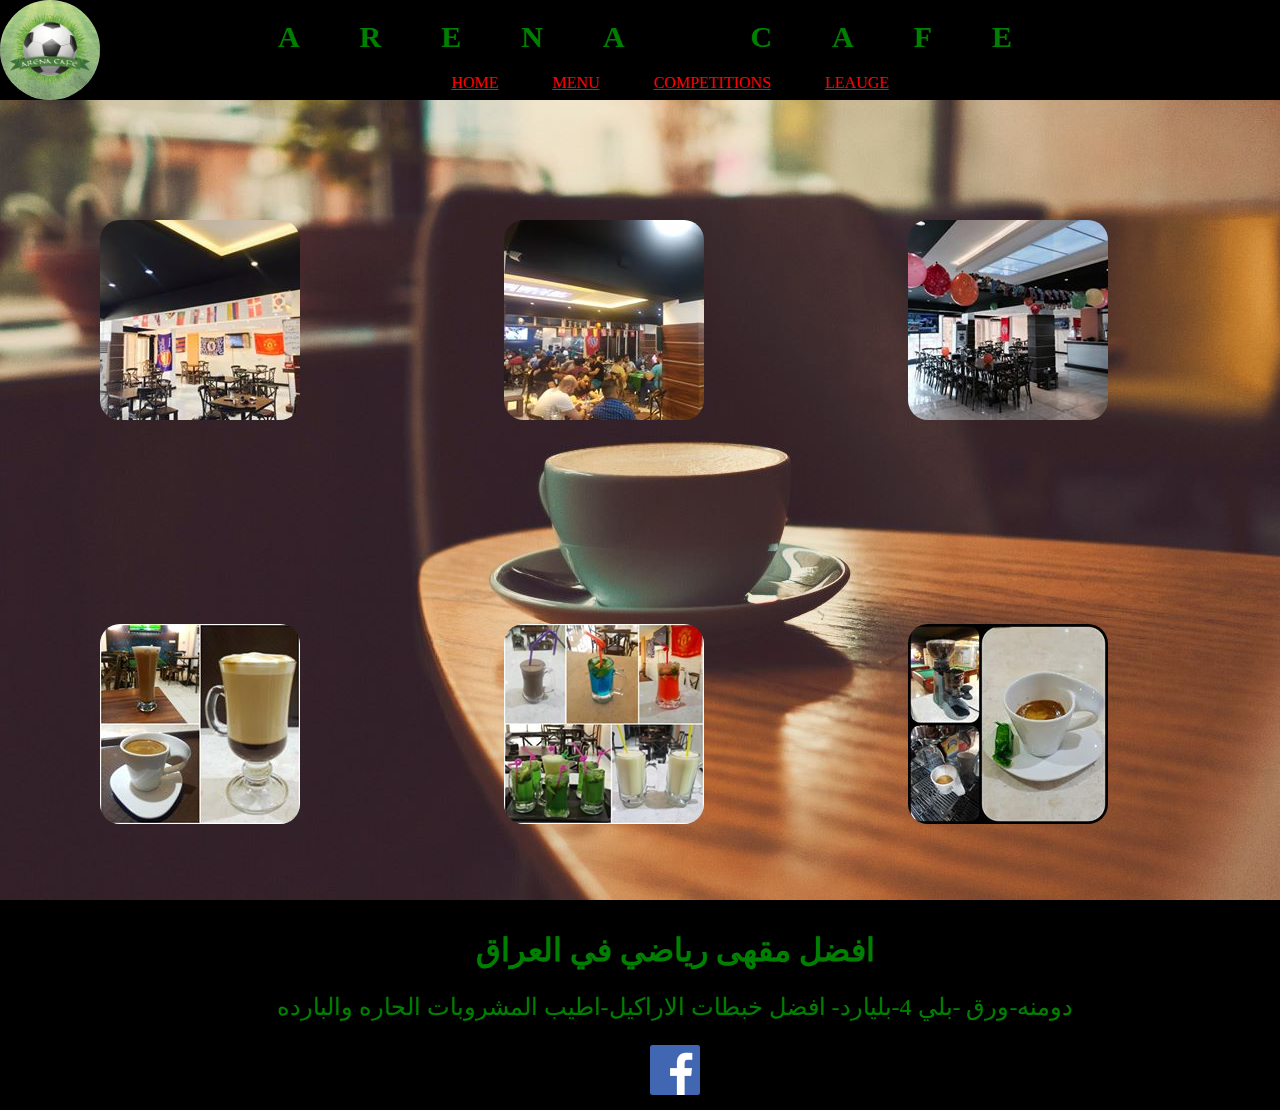
<file: index.html>
<!DOCTYPE html>
<html>
<head>
<meta charset="utf-8">
  <meta http-equiv="X-UA-Compatible" content="IE=edge">
  <meta content='width=1350,height=1100,maximum-scale=1.0, user-scalable=0' name='viewport' />
<title>مقهى وكافيه ارينا</title>
<link rel="stylesheet" href="css/style.css">
</head>
<body>
  <div id="header">
<div class="container">
<div id="nav">
<img src="images/logo.jpg">
<h1>Arena Cafe</h1>
<ul class="nav-ul">
<li ><a href="index.html">home</a></li>
<li><a href="menu.html">menu</a></li>
<li><a href="competitions.html">competitions</a></li>
<li><a href="leauge.html">leauge</a></li>
</ul>
</div>
</div>
</div>
<div id="content">
  <div class="container">
<div class="back-content">
  <img src="images/cafe66.jpg">
</div>
<div id="content-img">
  <img src="images/cafe.jpg">
  <img src="images/cafe2.jpg">
  <img src="images/cafe3.jpg">
  <img src="images/hotdrinks.jpg">
  <img src="images/colddrinks.jpg">
  <img src="images/coffe.jpg">
</div>
</div>
</div>

<div id="footer">

  <div class="container">
<h1> افضل مقهى رياضي في العراق</h1>
<p> دومنه-ورق -بلي 4-بليارد- افضل خبطات الاراكيل-اطيب المشروبات الحاره والبارده</p>
<a href="https://www.facebook.com/Arena.Cafe.iq2"><img src="images/fb.png"></a>
</div>
</div>
<script src="jquery/js1.js"></scripts>
</body>
</html>
</file>
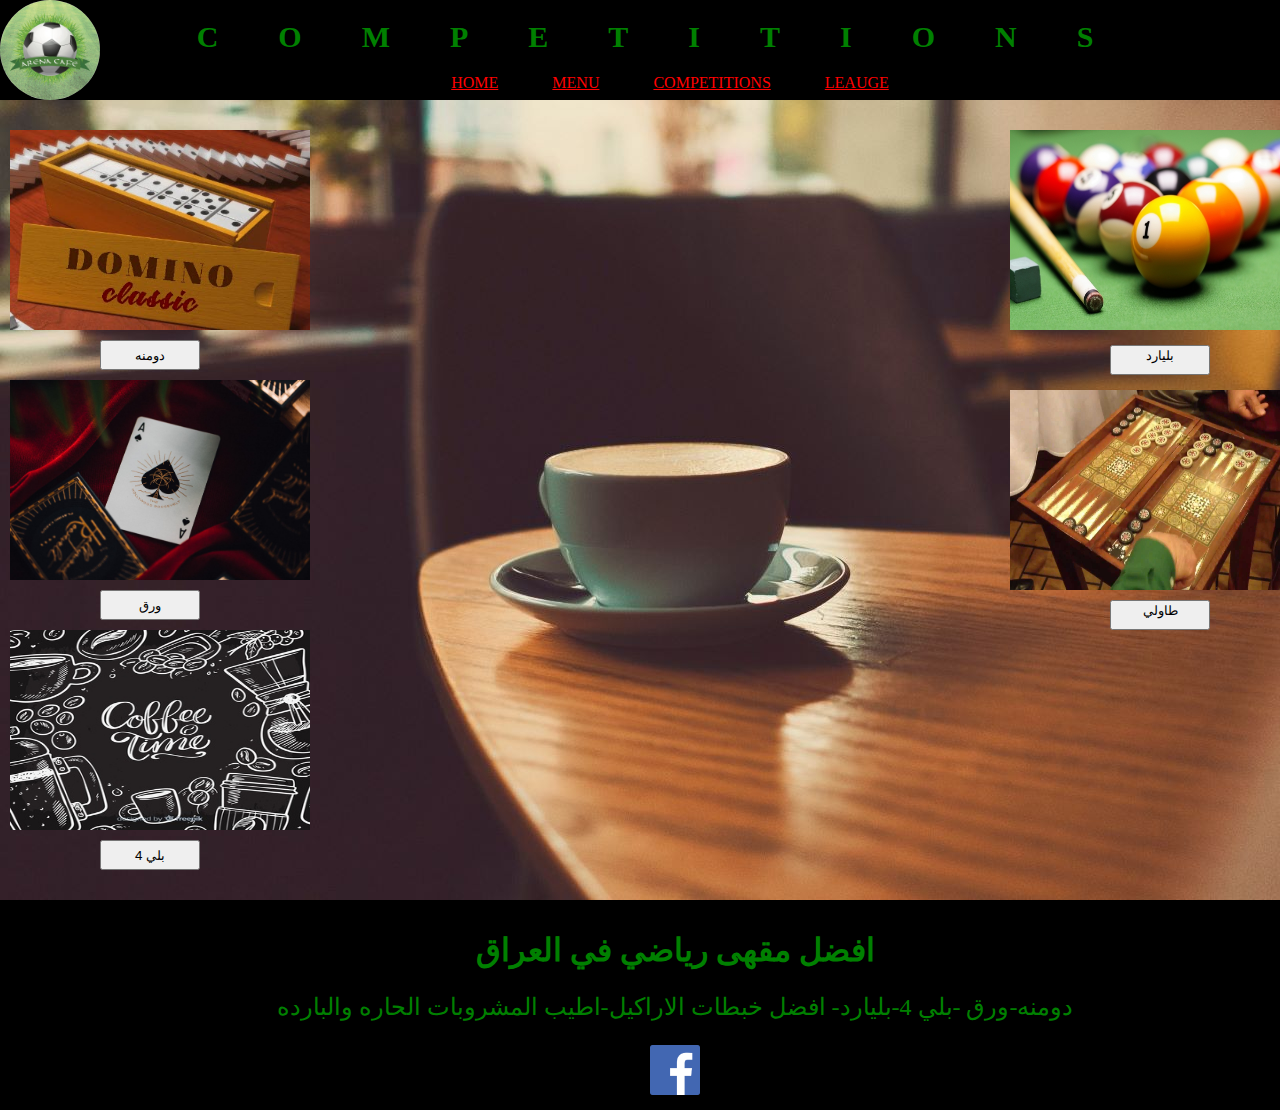
<file: competitions.html>
<!DOCTYPE html>
<html>
<head>
 <meta charset="utf-8">
  <meta http-equiv="X-UA-Compatible" content="IE=edge">
  <meta content='width=1350,height=1100,maximum-scale=1.0, user-scalable=0' name='viewport' />
<title>مقهى وكافيه ارينا</title>
<link rel="stylesheet" href="css/style.css">
</head>
<body>
  <div id="header">
<div class="container">
<div id="nav">
<img src="images/logo.jpg">
<h1>COMPETITIONS</h1>
<ul class="nav-ul">
<li ><a href="index.html">home</a></li>
<li><a href="menu.html">menu</a></li>
<li><a href="competitions.html">competitions</a></li>
<li><a href="leauge.html">leauge</a></li>
</ul>
</div>
</div>
</div>
<div id="content">
  <div class="container">
<div class="back-content">
  <img src="images/cafe66.jpg">
</div>
<div id="compet-img1">
    <img src="images/Domino.jpg"><button onclick="btnd()" id="btnd">دومنه</button>
    <img src="images/playingcards.jpg"><button onclick="btnpc()" id="btnpc">ورق</button>
    <img src="images/cafe4.jpg"><button onclick="btnps()" id="btnps"> بلي 4 </button>
    <img src="images/billard.jpg"class="billard"><button onclick="btnbl()"" id="btnbl">بليارد</button>
    <img src="images/taoli.jpg"class="taoli"> <button onclick="btnt()" id="btnt">طاولي</button>
  </div>
  <textarea id="tarea">لايوجد</textarea>
</div>
</div>

<div id="footer">
  <div class="container">
<h1> افضل مقهى رياضي في العراق</h1>
<p> دومنه-ورق -بلي 4-بليارد- افضل خبطات الاراكيل-اطيب المشروبات الحاره والبارده</p>
<a href="https://www.facebook.com/Arena.Cafe.iq2"><img src="images/fb.png"></a>
</div>
</div>
<script src="jquery/js1.js"></script>
</body>
</html>
</file>
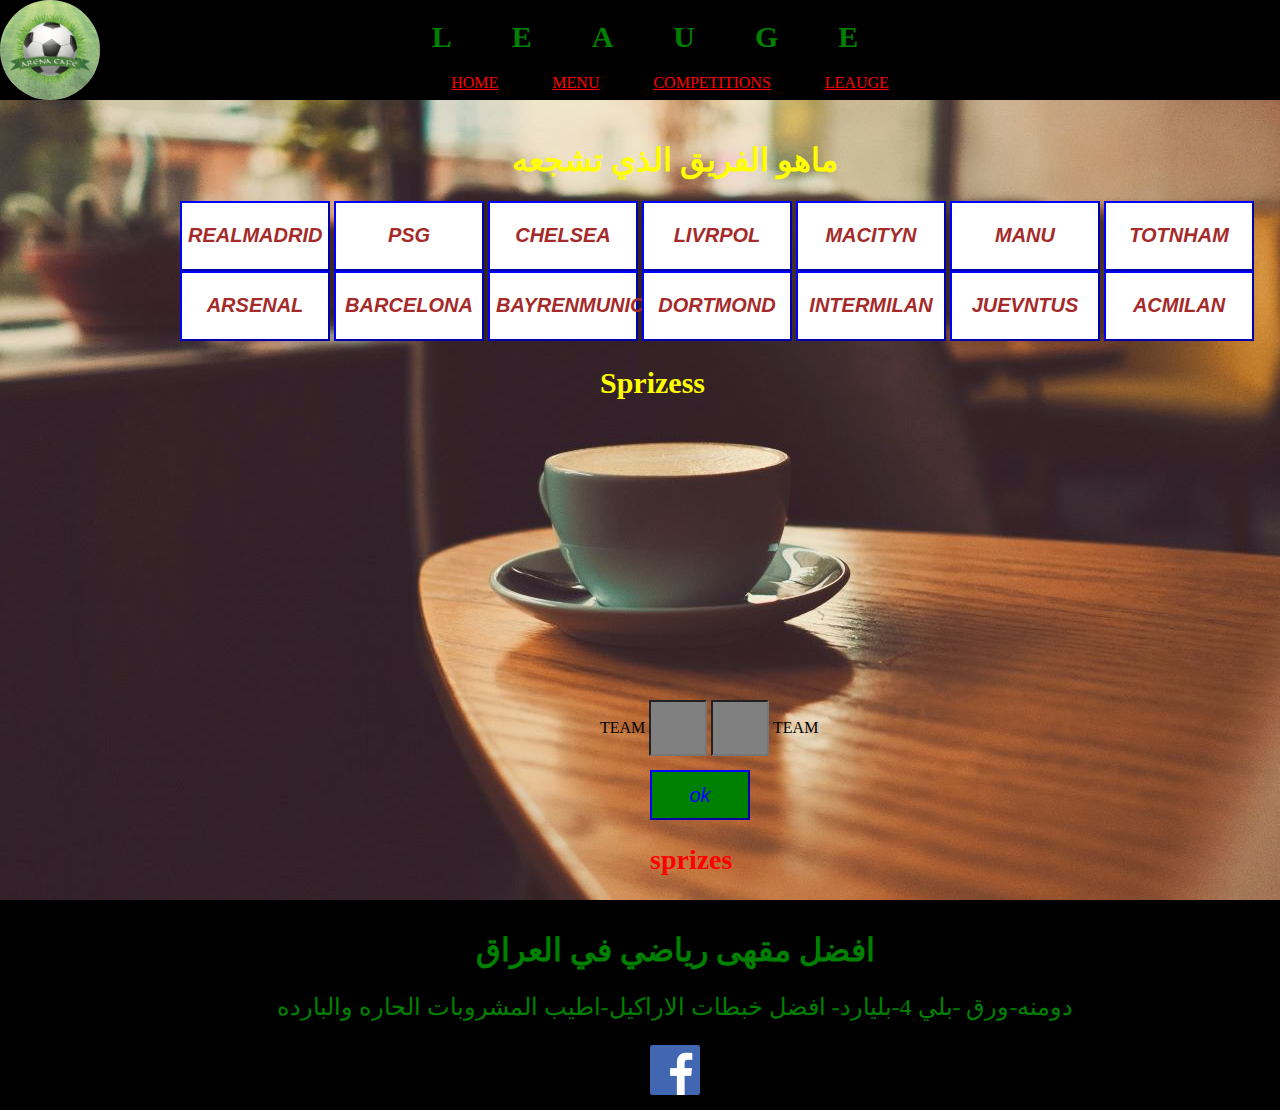
<file: leauge.html>
<!DOCTYPE html>
<html>
<head>
 <meta charset="utf-8">
  <meta http-equiv="X-UA-Compatible" content="IE=edge">
  <meta content='width=1350,height=1100,maximum-scale=1.0, user-scalable=0' name='viewport' />
<title>مقهى وكافيه ارينا</title>
<link rel="stylesheet" href="css/style.css">
</head>
<body>
  <div id="header">
<div class="container">
<div id="nav">
<img src="images/logo.jpg">
<h1>LEAUGE</h1>
<ul class="nav-ul">
<li ><a href="index.html">home</a></li>
<li><a href="menu.html">menu</a></li>
<li><a href="competitions.html">competitions</a></li>
<li><a href="leauge.html">leauge</a></li>
</ul>
</div>
</div>
</div>
<div id="content">
  <div class="container">
<div class="back-content">
  <img src="images/cafe66.jpg">
</div>
<h1> ماهو الفريق الذي تشجعه</h1>
<div id="buttons">
<button onclick="btn1()" class="btn1"> REALMADRID</button>
<button onclick="btn2()"class="btn2">PSG</button>
<button onclick="btn3()"class="btn3">CHELSEA</button>
<button onclick="btn5()"class="btn5">LIVRPOL</button>
<button onclick="btn20()"class="btn20">MACITYN</button>
<button onclick="btn6()"class="btn6">MANU</button>
<button onclick="btn7()"class="btn7">TOTNHAM</button>
<button onclick="btn8()"class="btn8">ARSENAL</button>
<button onclick="btn9()"class="btn9">BARCELONA</button>
<button onclick="btn10()"class="btn10">BAYRENMUNICK</button>
<button onclick="btn11()"class="btn11">DORTMOND</button>
<button onclick="btn12()"class="btn12">INTERMILAN</button>
<button onclick="btn13()"class="btn13">JUEVNTUS</button>
<button onclick="btn14()"class="btn14">ACMILAN</button>
<h2 id="sprize">Sprizess</h2>
</div>
<div id="gumbling">
  <label>TEAM</label>
<input id="first"></input>
<input id="second"></input>
<label>TEAM</label>
<button onclick="btn4()">ok</button>
<h3 id="test">sprizes</h3>
</div>
</div>
</div>

<div id="footer">

  <div class="container">
<h1> افضل مقهى رياضي في العراق</h1>
<p> دومنه-ورق -بلي 4-بليارد- افضل خبطات الاراكيل-اطيب المشروبات الحاره والبارده</p>
<a href="https://www.facebook.com/Arena.Cafe.iq2"><img src="images/fb.png"></a>
</div>
</div>
<script src="jquery/js1.js"></script>
</body>
</html>
</file>
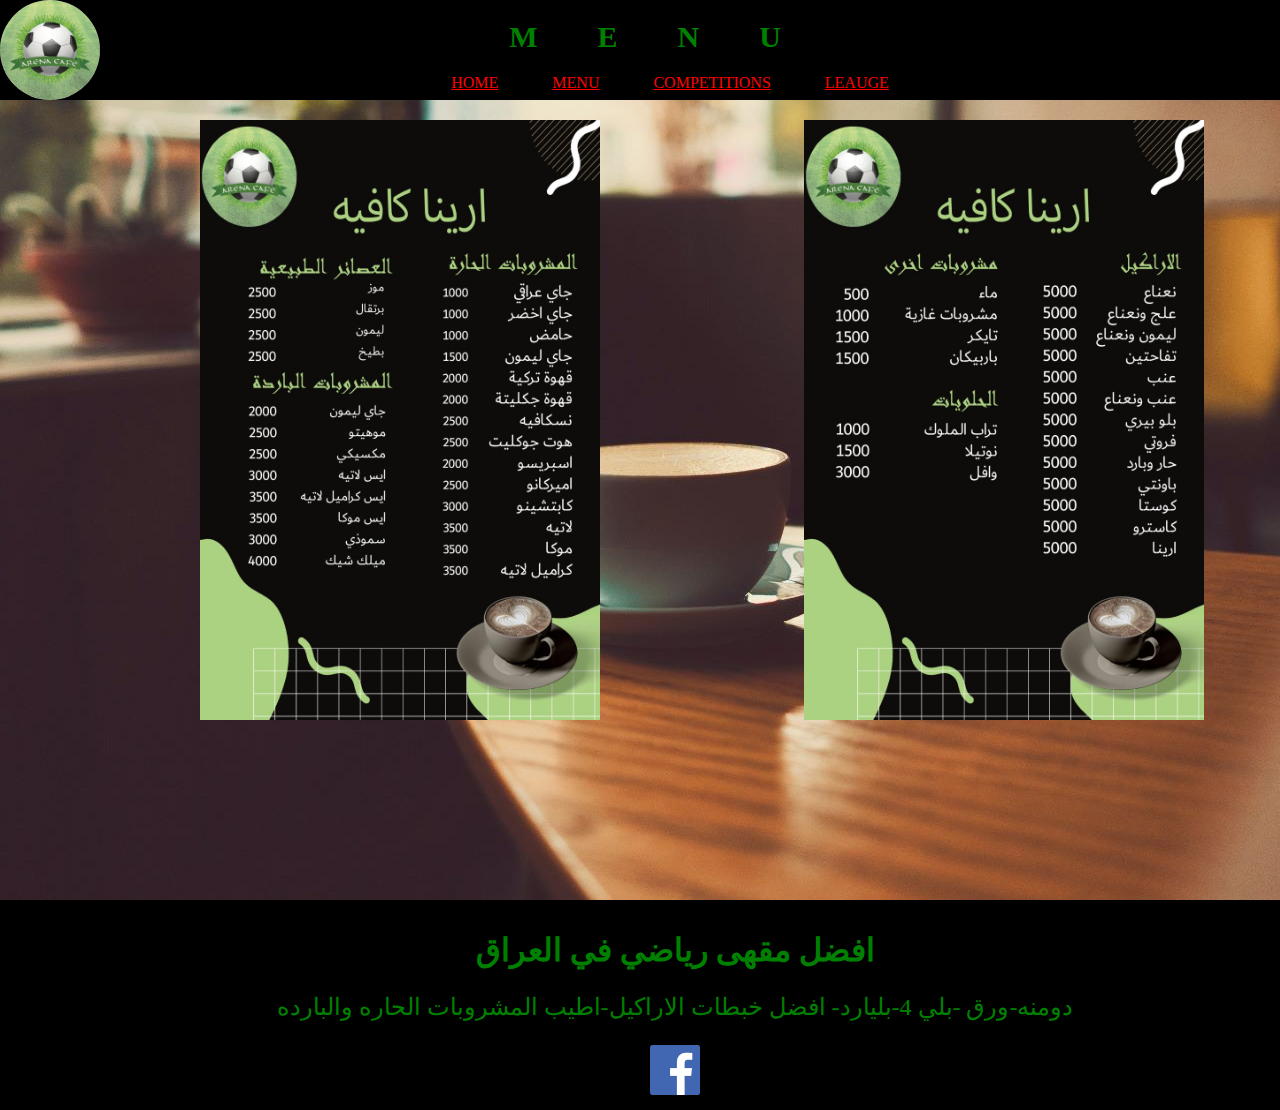
<file: menu.html>
<!DOCTYPE html>
<html>
<head>
  <meta charset="utf-8">
  <meta http-equiv="X-UA-Compatible" content="IE=edge">
  <meta content='width=1350,height=1100,maximum-scale=1.0, user-scalable=0' name='viewport' />
<title>مقهى وكافيه ارينا</title>
<link rel="stylesheet" href="css/style.css">
</head>
<body>
  <div id="header">
<div class="container">
<div id="nav">
<img src="images/logo.jpg">
<h1>MENU</h1>
<ul class="nav-ul">
<li ><a href="index.html">home</a></li>
<li><a href="menu.html">menu</a></li>
<li><a href="competitions.html">competitions</a></li>
<li><a href="leauge.html">leauge</a></li>
</ul>
</div>
</div>
</div>
<div id="content">
  <div class="container">
<div class="back-content">
  <img src="images/cafe66.jpg">
</div>
<div id="menu-img">
  <img src="images/menu1.jpg">
  <img src="images/menu2.jpg">

</div>
</div>
</div>

<div id="footer">

  <div class="container">
<h1> افضل مقهى رياضي في العراق</h1>
<p> دومنه-ورق -بلي 4-بليارد- افضل خبطات الاراكيل-اطيب المشروبات الحاره والبارده</p>
<a href="https://www.facebook.com/Arena.Cafe.iq2"><img src="images/fb.png"></a>
</div>
</div>
</body>
</html>
</file>
<file: css/style.css>
body{
  background-color: grey;
  margin: 0 ;
  width: 100%;

}
#header{
  height:100px;
  background-color: blue;
  }
#nav{
  position:absolute;
  background-color: black;
  height:100px;
  width:1350px;
  text-transform: uppercase;
  color:red;
  display: inline-block;
  text-align: center;
}
.nav-ul li{
  display: inline-block;
  padding-right: 50px;
}
.nav-ul a{
  color:red;
}
.nav-ul a:hover{
  color:orange;
}
#nav h1{
  text-align: center;
  color:green;
  font-size: 30px;
  letter-spacing:2em;
}
  #nav img{
    width:100px;
    height: 100px;
    position: absolute;
    left:0;
    margin: 0;
    border-radius: 50%;
    }
  #footer{
    background-color: black;
    height: 200px;
    width:1350px;
    padding-top: 10PX;
        }
  #footer img{
    width:50px;
    height: 50px;
    left:650px;
    position: absolute;
  }
  #footer h1{
    color:green;
  text-align:center;
  text-decoration:none;

      }
      #footer p {
        color:green;
        text-align:center;
        font-size: 24px;
        text-decoration: none;
      }

      #content{
      height: 800px;
      width: 1350px;
    }
    .back-content{
  height:20px;
    }
    #content-img img {
      padding:100px;
      border-radius:30%;
    }

    #menu-img img{
      height:600px;
      width:400px;
      padding-left: 200px;
          }
    #content h1{
      color:yellow;
     text-align: center;
        }
      .btn1,.btn2,.btn3,.btn5,.btn20,.btn6,.btn7,.btn8,.btn9,.btn10,.btn11,.btn12,.btn13,.btn14{
      border-color: blue;
      width: 150px;
      height: 70px;
      color:brown;
      background-color: white;
      font-size: 20px;
      font-style: italic;
      font-weight: bold;

          }

      #buttons h2{
        color:yellow;
        font-size: 30px;
        left:420px;
        position:relative;
      }
      #buttons{
        position: absolute;
        left:180px;
      }
      #gumbling{
        position:absolute;
        top:700px;
        left:500px;
      }
      #gumbling button{
        border-color: blue;
        width: 100px;
        height: 50px;
        color:blue;
        background-color: green;
        font-size: 20px;
        font-style: italic;
        left:150px;
        position: absolute;
        top:70px;}
        #first,#second{
          width: 50px;
          height: 50px;
          background-color: grey;
          position: relative;
          left:100px;
        }
        #test{
          position:relative;
          top:60px;
          left:150px;
          color:red;
          font-size: 28px;
        }
        #gumbling label{
          position:relative;
          left:100px;
        }

        #compet-img1{
          width:600px;
          height: 400px;
        }
        #compet-img1 img{
          width:300px;
          height: 200px;
          padding:10px;
          display: grid;

        }

      .billard {
        position: absolute;
        left: 1000px;
        top:120px;
      }
      .taoli{
        position: absolute;
        left: 1000px;
        top:380px;     }
      #btnd,#btnpc,#btnps{
        width:100px;
        height:30px;
        position: relative;
        left:100px;
         }
        #btnbl{
          width:100px;
          height:30px;
          position: relative;
          left:1110px;
          display:grid;
          bottom:525px; }
          #btnt{
            width:100px;
            height:30px;
            position: relative;
            left:1110px;
            display:grid;
            bottom:300px;
          }
        #tarea{
          visibility: hidden;
          position: absolute;
          background-color:grey;
          left:450px;
          top:200px;
          height: 400px;
          width:400px;
          text-align: center;
          font-size: 28px;
        }
</file>
